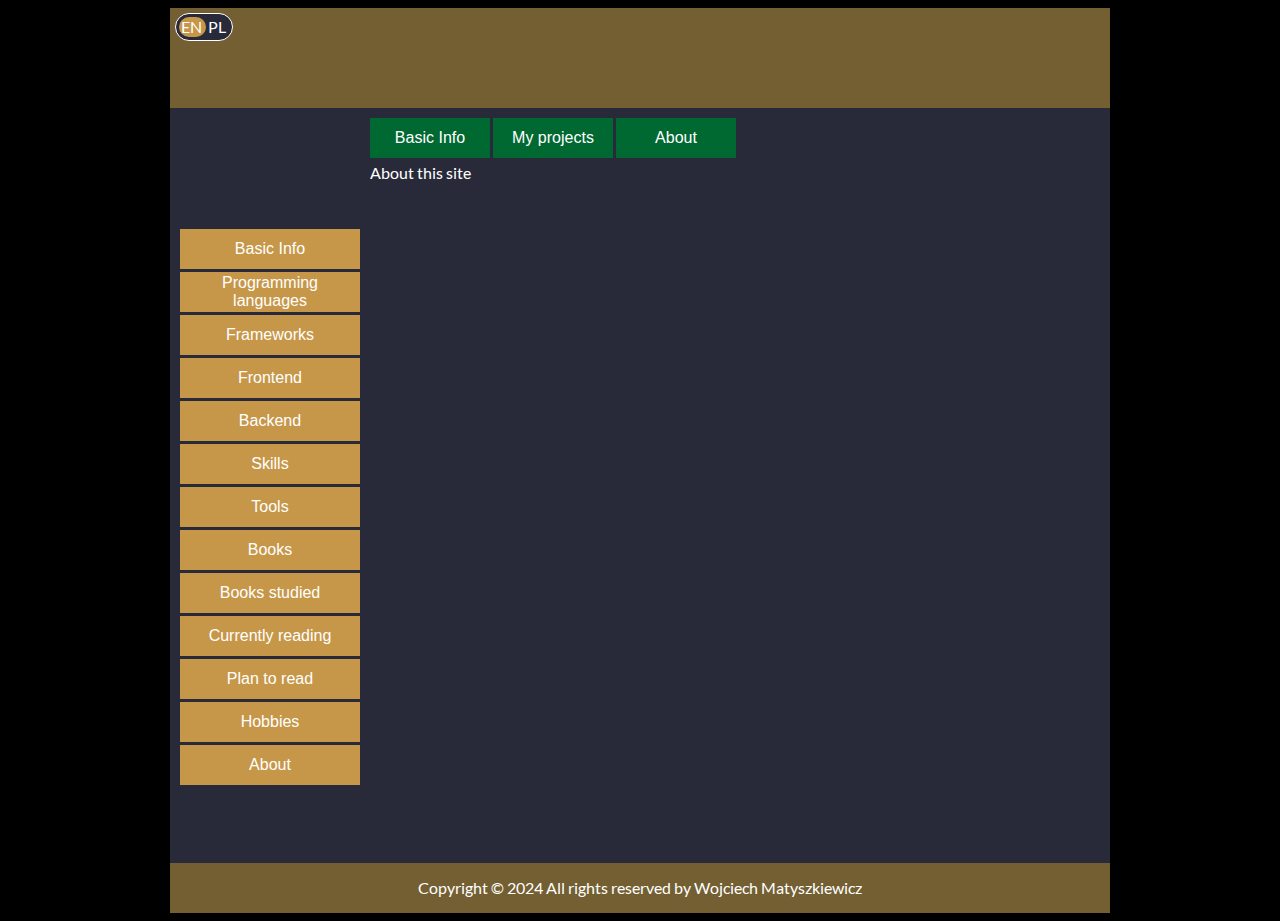
<file: index.html>
<!DOCTYPE html>
<html>
	<head>
		<meta charset = "UTF-8"/>
		<title>Personal Site</title>
		<link rel = "stylesheet" type = "text/css" href = "styles/style.css"/>
		<link rel = "stylesheet" type = "text/css" href = "styles/switch.css"/>
		<meta name = "desctiption" content = "Desctiption of site"/>
		<meta name = "keywords" content = "githubsite, onlineCv"/>
		<script src = "jquery/jquery-3.7.1.min.js"></script>
		<script src = "scripts/navigation.js"></script>
		<script src = "scripts/pageLanguage.js"></script>

	</head>


	<body>
		<div id = "container">
			<div id = "top">
				<div id = "logo">
						<div class = "switch">
							<input type = "radio" id = "english" name = "language" value = "en" checked/>
							<label for = "english" class = "switchLabel">EN</label>
							<input type = "radio" id = "polish" name = "language" value = "pl"/>
							<label for = "polish" class = "switchLabel">PL</label>
							<span class = "slider"></span>
						</div> <!-- switch --> 
				</div> <!-- logo -->
				<div id = "mainMenu">
					<button class = "button mainMenuButton" id = "basicInfo" data-file = "pages/en/basicInfo.html">Basic Info</button>
					<button class = "button mainMenuButton" id = "myProjects" data-file = "pages/en/myProjects.html">My projects</button>
					<button class = "button mainMenuButton" id = "about" data-file = "pages/en/about.html">About</button>
				</div> <!-- mainMenu -->
			</div> <!-- top -->

			<div class = "clearFloat"></div> 

			<div id = "middle">
				<div id = "leftMenu">
					<button class = "button leftMenuButton" id = "basicInfo" data-file = "pages/en/basicInfo.html">Basic Info</button>
					<button class = "button leftMenuButton" id = "programmingLanguages" data-file = "pages/en/programmingLanguages.html">Programming languages</button>
					<button class = "button leftMenuButton" id = "frameworks" data-file = "pages/en/frameworks.html">Frameworks</button>
					<button class = "button leftMenuButton" id = "frontend" data-file = "pages/en/frontend.html">Frontend</button>
					<button class = "button leftMenuButton" id = "backend" data-file = "pages/en/backend.html">Backend</button>
					<button class = "button leftMenuButton" id = "skills" data-file = "pages/en/skills.html">Skills</button>
					<button class = "button leftMenuButton" id = "tools" data-file = "pages/en/tools.html">Tools</button>
					<button class = "button leftMenuButton" id = "books" data-file = "pages/en/books.html">Books</button>
					<button class = "button leftMenuButton" id = "booksStudied" data-file = "pages/en/booksStudied.html">Books studied</button>
					<button class = "button leftMenuButton" id = "currentlyReading" data-file = "pages/en/currentlyReading.html">Currently reading</button>
					<button class = "button leftMenuButton" id = "planToRead" data-file = "pages/en/planToRead.html">Plan to read</button>
					<button class = "button leftMenuButton" id = "hobbies" data-file = "pages/en/hobbies.html">Hobbies</button>
					<button class = "button leftMenuButton" id = "about" data-file = "pages/en/about.html">About</button>
				</div> <!--leftMenu-->

				<div id = "content">

					<p>Lorem ipsum dolor sit amet, consectetur adipiscing elit. Quisque sed felis placerat, interdum odio sed, suscipit nisi. Maecenas tempor lacinia ipsum. Fusce sit amet euismod quam, nec blandit urna. Fusce nisl magna, lobortis et rhoncus cursus, viverra pellentesque arcu. Sed ut risus risus. Etiam at sem vel lacus elementum fringilla. Nullam commodo id erat et fermentum. Duis quam lacus, hendrerit sed vehicula sed, tristique sit amet eros. Duis luctus sem id eros mollis accumsan. In vestibulum semper quam, id porttitor lectus placerat scelerisque. Morbi id nisi orci. Donec ut est tincidunt, mattis orci ut, cursus turpis. Vestibulum pretium porttitor mauris ac aliquet.</p>

					<p>Nulla at aliquam lectus, et laoreet nulla. Phasellus nec nisi quis mi euismod tincidunt laoreet nec lacus. Mauris eu blandit diam, nec sodales neque. Nunc ut eros est. Quisque mattis, sem at rhoncus luctus, odio risus sodales sem, quis posuere erat nisl sit amet nibh. Pellentesque nec iaculis lorem. Aenean mattis sapien nec gravida lacinia. Vestibulum ante ipsum primis in faucibus orci luctus et ultrices posuere cubilia curae; Quisque non arcu eros. Proin lobortis malesuada dui, vel elementum nisi maximus ac. Nam volutpat ultrices dui, quis condimentum magna tristique eget. Aliquam vel quam sed lectus lobortis commodo.</p>

					<p>Phasellus hendrerit neque id ligula egestas, quis rhoncus orci dapibus. Phasellus ut massa vehicula, dignissim tortor et, imperdiet nisl. Sed tempor est non ex lacinia, convallis placerat magna porttitor. Nulla congue pharetra elit, aliquam blandit nisi blandit non. Mauris id porta magna. Integer vehicula purus vehicula, commodo massa sit amet, pellentesque lectus. Proin elit odio, elementum ut arcu non, pellentesque lobortis enim. Nulla tincidunt sodales est, et ultrices urna. Praesent id maximus odio, quis condimentum augue. Interdum et malesuada fames ac ante ipsum primis in faucibus. Nunc nunc augue, rhoncus ac dui ac, sodales blandit neque. Etiam in leo nec nunc pharetra consequat nec sit amet ipsum. Aenean sagittis ex velit, vel dictum ligula commodo eget.</p>

					<p>Proin sit amet est convallis, sollicitudin ante ut, ullamcorper risus. Vestibulum pharetra ipsum ultricies velit varius, rutrum gravida tellus fringilla. Ut pretium turpis nec iaculis ullamcorper. Nam lobortis risus quam, quis feugiat massa rutrum tristique. Curabitur eu finibus arcu, non efficitur tortor. Pellentesque habitant morbi tristique senectus et netus et malesuada fames ac turpis egestas. Aenean blandit eget dui vitae luctus.</p>

					<p>Aliquam sed diam sit amet est laoreet ultricies. Nullam scelerisque tortor odio, ut tincidunt sapien hendrerit a. Mauris interdum molestie nisi a tincidunt. Donec ornare venenatis sagittis. Pellentesque habitant morbi tristique senectus et netus et malesuada fames ac turpis egestas. Duis est purus, tincidunt ut velit et, faucibus placerat lacus. Vivamus ac tincidunt lectus, nec ultrices mi. </p>

					<p>Aliquam sed diam sit amet est laoreet ultricies. Nullam scelerisque tortor odio, ut tincidunt sapien hendrerit a. Mauris interdum molestie nisi a tincidunt. Donec ornare venenatis sagittis. Pellentesque habitant morbi tristique senectus et netus et malesuada fames ac turpis egestas. Duis est purus, tincidunt ut velit et, faucibus placerat lacus. Vivamus ac tincidunt lectus, nec ultrices mi. </p>

					<p>Aliquam sed diam sit amet est laoreet ultricies. Nullam scelerisque tortor odio, ut tincidunt sapien hendrerit a. Mauris interdum molestie nisi a tincidunt. Donec ornare venenatis sagittis. Pellentesque habitant morbi tristique senectus et netus et malesuada fames ac turpis egestas. Duis est purus, tincidunt ut velit et, faucibus placerat lacus. Vivamus ac tincidunt lectus, nec ultrices mi. </p>

					<p>Aliquam sed diam sit amet est laoreet ultricies. Nullam scelerisque tortor odio, ut tincidunt sapien hendrerit a. Mauris interdum molestie nisi a tincidunt. Donec ornare venenatis sagittis. Pellentesque habitant morbi tristique senectus et netus et malesuada fames ac turpis egestas. Duis est purus, tincidunt ut velit et, faucibus placerat lacus. Vivamus ac tincidunt lectus, nec ultrices mi. </p>

				</div> <!-- content -->
			</div> <!-- middle -->

			<div class = "clearFloat"></div>

			<div id = "bottom">
				<div id = "footer">
					Copyright &copy; 2024 All rights reserved by Wojciech Matyszkiewicz
				</div> <!-- footer -->
			</div> <!-- bottom -->

		</div> <!-- container -->
	</body>


</html>
</file>
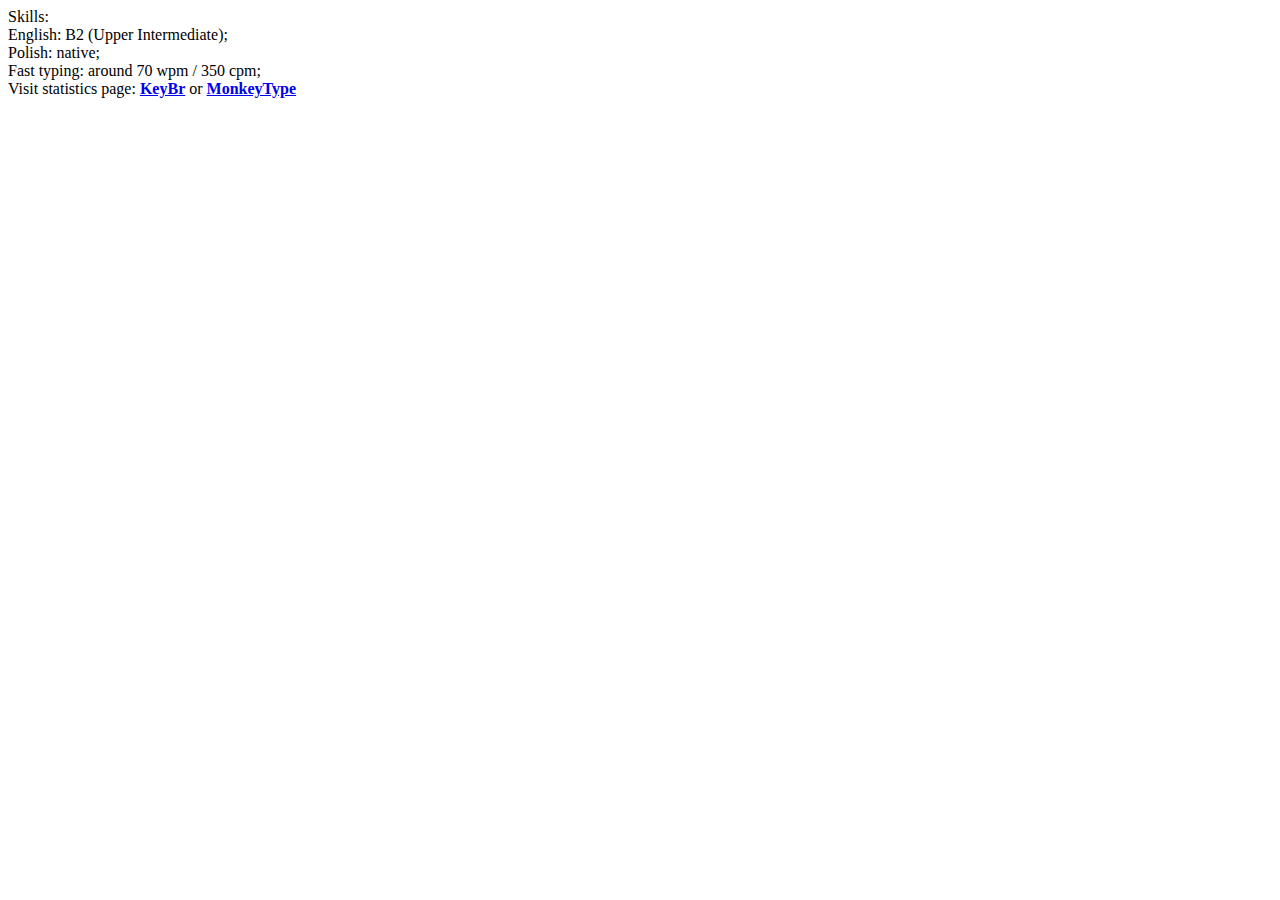
<file: pages/en/skills.html>
<html>
	<body>
		Skills:<br>
		English: B2 (Upper Intermediate);<br>
		Polish: native;<br>
		Fast typing: around 70 wpm / 350 cpm;<br> 
		Visit statistics page: 
		<a href = https://www.keybr.com/profile/v5fxmnp target = _blank><b>KeyBr</b></a> 
		 or  
		<a href = https://monkeytype.com/profile/Pasja target = _blank><b>MonkeyType</b></a><br>

	</body>
</html>
</file>
<file: styles/style.css>
@font-face 
{
  font-family: 'Lato';
  src: url('../assets/fonts/Lato-Regular.ttf') format('truetype');
}

body
{
	background-color: #000000;
	font-family: "Lato", sans-serif;
	font-weight: 400;
	font-style: normal;
}

p
{
	margin-top: 10px;
}

a
{
	color: white;
	text-decoration: none;
}

a:visitted
{
	color: white;
	text-decoration: none;
}



#container
{
	width: 940px;
	margin: auto;
	color: white;
	background-color: #282A3A;
}

#top
{
	height: 150px;
}

#middle
{
	height: 700px;
}

#bottom
{
	height: 50px;
	background-color: #735F32;
}

#logo
{
	position: relative;
	height: 100px;
	background-color: #735F32;
}

#mainMenu
{
	float: left;
	margin-top: 10px;
	margin-bottom: 5px;
	margin-left: 200px;
}

#leftMenu
{
	align-content: center;
	margin-left: 10px;
	margin-right: 10px;
	float: left;
	height: 690px;
	width: 180px;
}

#content
{
	overflow-y: auto;
	scrollbar-color: #C69749 #735F32;
	height: 690px;
	margin-left: 10px;
	margin-right: 10px;
}

#footer
{
	text-align: center;
	padding: 15px;
}


.button
{
	width: 120px;
	height: 40px;
	border: none;
	color: white;
	padding: 16px, 32px;
	text-align: center;
	font-size: 16px;
	background-color: #C69749;
}

.mainMenuButton
{
	background-color: #006931;
}

.mainMenuButton:hover
{
	background-color: #005921;
}

.leftMenuButton
{
	width: 180px;
	margin-bottom: 3px;

}

.leftMenuButton:hover
{
	background-color: #B58739;
}

.clearFloat
{
	clear: both;
}
</file>
<file: styles/switch.css>
/* Variables */
:root
{
	--switch-border-color: white;
	--switch-bgcolor: #282A3A;
	--switch-radius: 50em;
	--switch-padding: 3px;
	--switch-width: 50px;
	--switch-height: 20px;
	--slider-bgcolor: #C69749;
	--lable-text-color: white;
	--lable-text-color-hover: white;
	--animation-duration: 400ms;
}

/* The switch - the box around the slider */
.switch 
{
  position: absolute;
  display: inline-flex;
  width: var(--switch-width);
  height: var(--switch-height);
  padding: var(--switch-padding);
  left: 5px;
  top: 5px;
  border: 1px solid var(--switch-border-color);
  border-radius: var(--switch-radius);
  background-color: var(--switch-bgcolor);
}


/* Hide default HTML radio button */
.switch input 
{
  opacity: 0;
  width: 0;
  height: 0;
}

/* Labels of the switch */
.switchLabel
{
	display: inline-block;
	z-index: 2;
	text-align: center;
	width: calc(var(--switch-width)*0.5);
	background-color: transparent;
	color: var(--label-text-color);
	border-radius: var(--switch-radius);
	transition: color var(--animation-duration) ease-out,
	background-color var(--animation-duration) ease-out;
}

.switchLabel:hover
{
	color: var(--label-text-color-hover);
}

/* Slider */
.switch .slider {
  position: absolute;
  z-index: 1;
  content: "";
  cursor: default;
  top: var(--switch-padding);
  left: var(--switch-padding);
  height: var(--switch-height);
  width: calc((var(--switch-width) + var(--switch-padding)) *0.5);
  background-color: var(--slider-bgcolor);
  border-radius: var(--switch-radius);
  transition: transform var(--animation-duration) ease-out,
  background-color var(--animation-duration) ease-out;
}

.switch input[type=radio]:not(:checked) + .switchLabel
{
	cursor: pointer;
}

.switch input#polish:checked ~ .slider 
{
  transform: translateX(calc((var(--switch-width) - var(--switch-padding))/2));
}

.switch input#english:checked ~ .slider 
{
  transform: translateX(calc(0-(var(--switch-width) - var(--switch-padding))/2));
}

.switch input[type=radio]:not(:checked), .switch input[type=radio]:checked 
{
  display: none;
}
</file>
